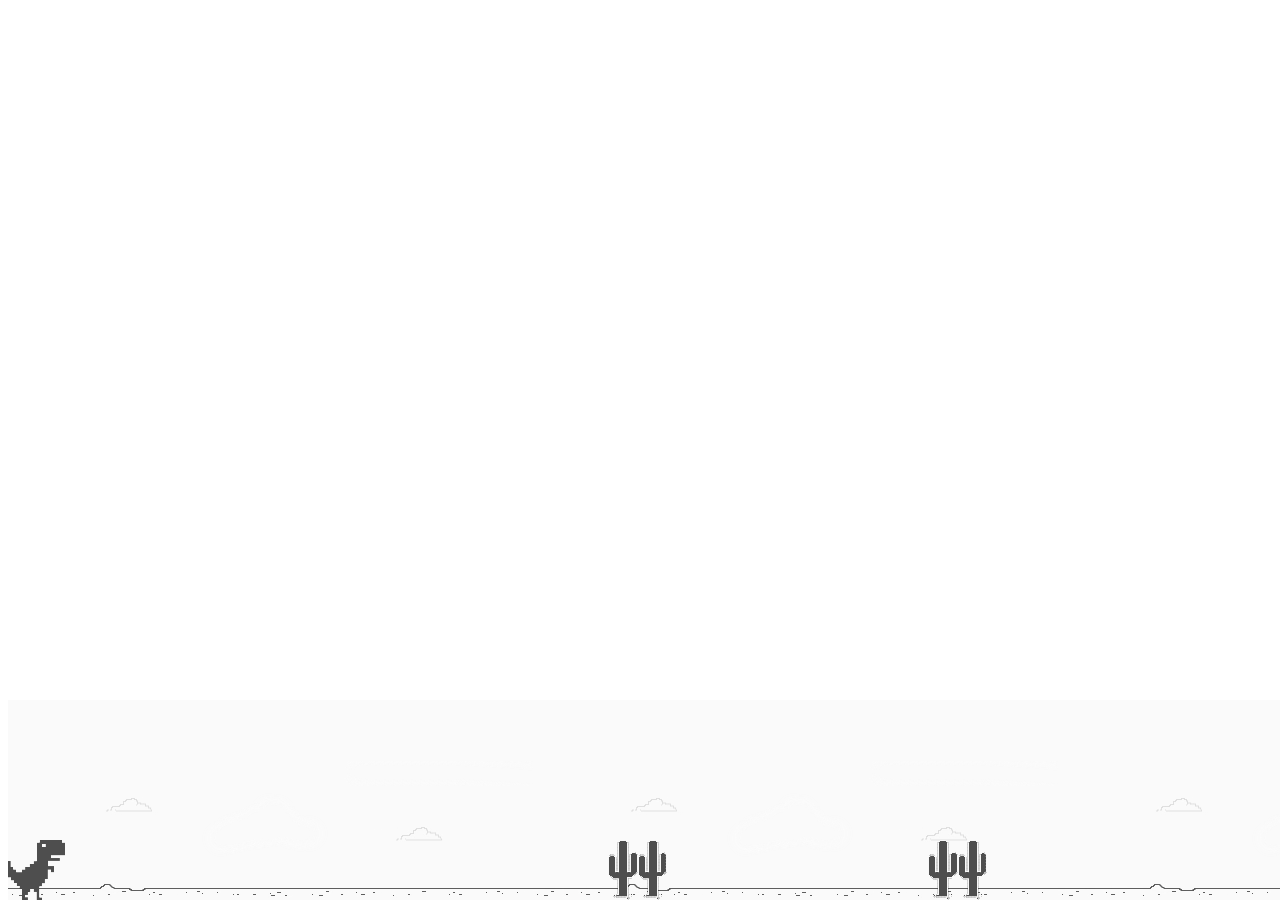
<file: home.html>
<!DOCTYPE html>
<html>

<head>
    <meta charset="UTF-8">
    <title>Dio DINO GAME</title>
    <link rel="stylesheet" href="style.css">
    <script src="script.js" charset="utf-8" defer></script>
</head>

<body>
    <div class="background">
        <div class="dino">

        </div>
    </div>
</body>

</html>
</file>
<file: style.css>
.body {
    background-color: #fafafa;
}

.dino {
    width: 60px;
    height: 60px;
    background-image: url(sources/dino.png);
    position: absolute;
    bottom: 0;
}

.cactus {
    position: absolute;
    width: 60px;
    height: 60px;
    bottom: 0;
    background-image: url(sources/cactus.png);
}

.game-over {
    text-align: center;
    color: #666666;
    margin-top: 60px;
    font-family: arial;
}

@keyframes slideright {
    from {
        background-position: 70000%;
    }
    to {
        background-position: 0;
    }
}

.background {
    position: absolute;
    bottom: 0;
    background-image: url(sources/background.png);
    background-repeat: repeat-x;
    animation: slideright 600s infinite linear;
    width: 100%;
    height: 200px;
}
</file>
